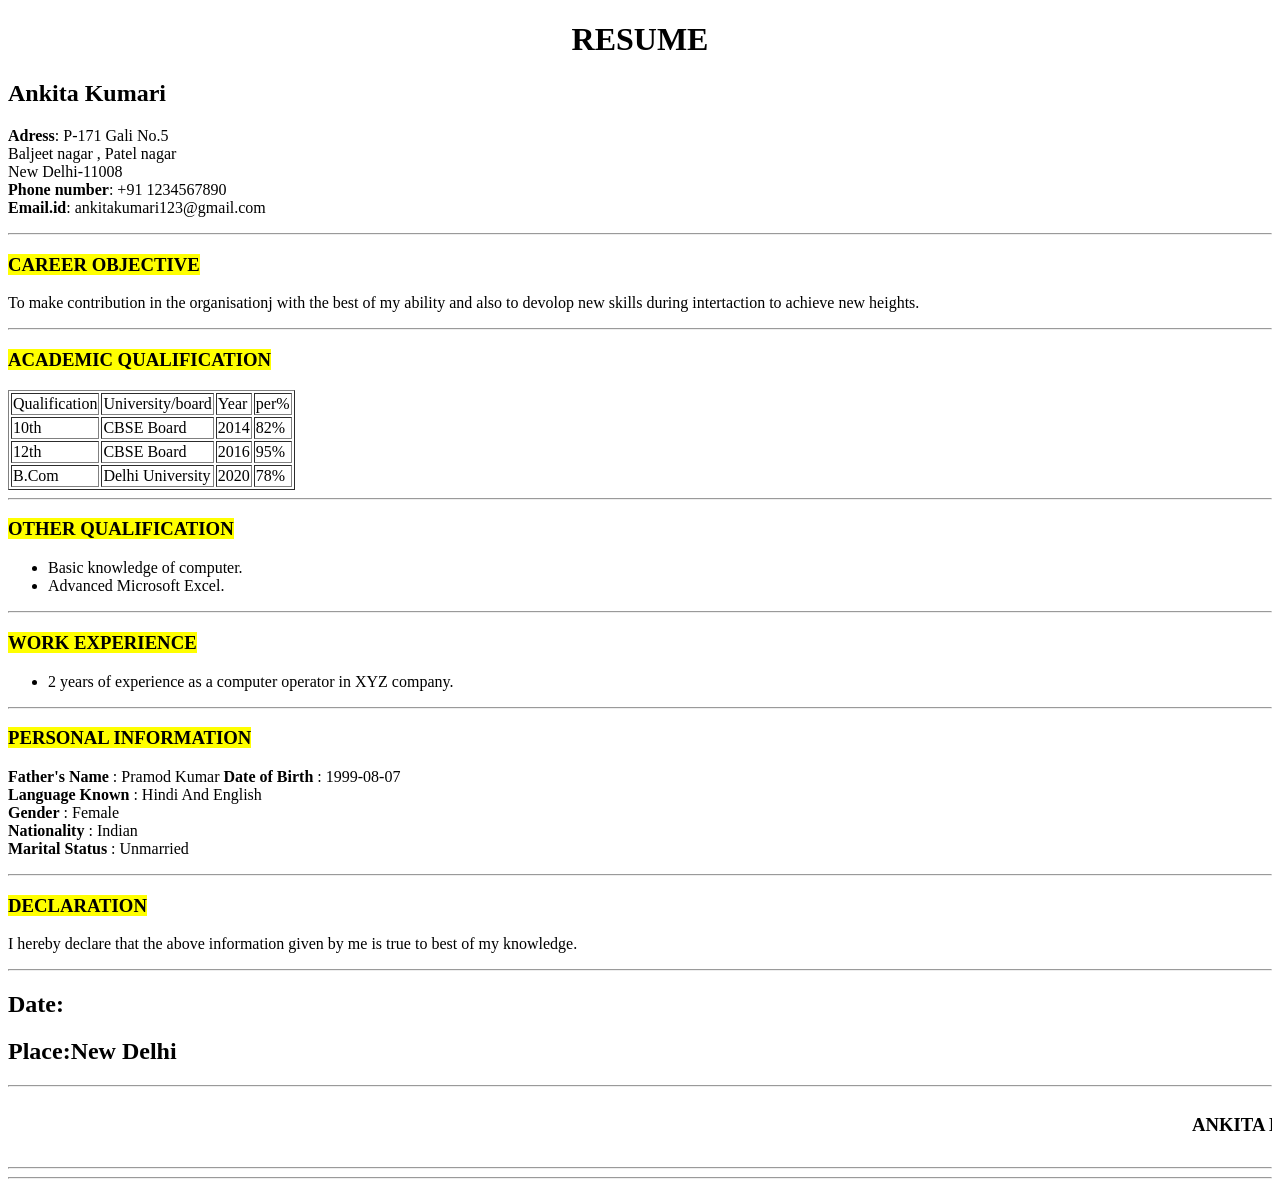
<file: html.html>
<!DOCTYPE html>
<html lang="en">
<head>
    <meta charset="UTF-8">
    <meta name="viewport" content="width=device-width, initial-scale=1.0">
    <title>RESUME APPLICATION</title>
</head>
<body>
<center>
    <h1>RESUME</h1>
</center>
<h2>Ankita Kumari</h2>
<p><b>Adress</b>: P-171 Gali No.5 <br>Baljeet nagar , Patel nagar <br>New Delhi-11008 <br><b>Phone number</b>: +91 1234567890 <br><b>Email.id</b>: ankitakumari123@gmail.com
<hr>
<h3><mark>CAREER OBJECTIVE</mark></h3>
<p>To make contribution in the organisationj with the best of my ability and also to devolop new skills during intertaction to achieve new heights.</p>
<hr>
<h3><MARK>ACADEMIC QUALIFICATION</MARK></h3>
<table border=" ">
    <tr>
<td>Qualification</td>
<td>University/board</td>
<td>Year</td>
<td>per%</td>
   </tr>
   <tr>
<td>10th</td>
<td>CBSE Board</td>
<td>2014</td>
<td>82%</td>
</tr>
<tr>
<td>12th</td>
<td>CBSE Board</td>
<td>2016</td>
<td>95%</td>
</tr>
<tr>
<td>B.Com</td>
<td>Delhi University</td>
<td>2020</td>
<td>78%</td>
</tr>
</table>
<hr>
<h3><mark>OTHER QUALIFICATION</mark></h3>
<ul>
    <li>Basic knowledge of computer.</li>
    <li>Advanced Microsoft Excel.</li>
</ul>
<hr>
<h3><mark>WORK EXPERIENCE</mark></h3>
<ul>
    <li>2 years of experience as a computer operator in XYZ company.</li>
</ul>
<hr>
<h3><mark>PERSONAL INFORMATION</mark></h3>
<p><b>Father's Name</b> : Pramod Kumar 

<b>Date of Birth</b> : 1999-08-07 <br>

<b>Language Known</b> : Hindi And English <br>

<b>Gender</b> : Female <br>

<b>Nationality</b> : Indian <br>

<b>Marital Status</b> : Unmarried</p>
<hr>
<h3><mark>DECLARATION</mark></h3>
<p>I hereby declare that the above information given by me is true to best of my knowledge.</p>
<hr>
<h2>Date:</h2>
<h2>Place:New Delhi</h2>
<hr>
<marquee behavior="" direction="left"><h3>ANKITA KUMARI</h3></marquee>
<hr><hr>
</body>
</html>
</file>
